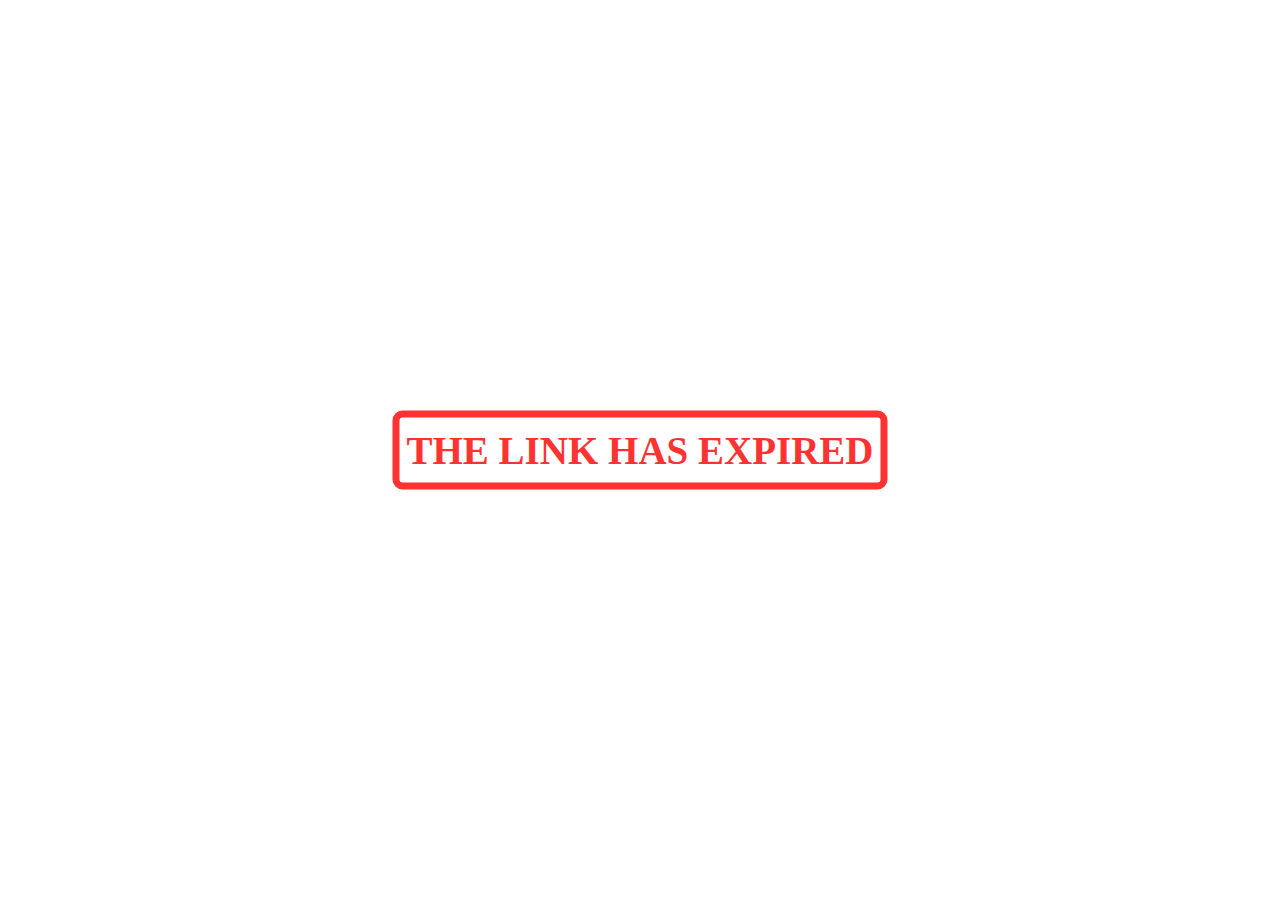
<file: expired.html>
<!DOCTYPE html>
<html>
<head>
    <style>
        .rubber_stamp {
  font-family: 'Vollkorn', serif;
  font-size: 39px;
  line-height: 45px;
  text-transform: uppercase;
  font-weight: bold;
  color: red;
  border: 7px solid red;
  float: left;
  padding: 10px 7px;
  border-radius: 10px;

  opacity: 0.8;
  -webkit-transform: rotate(-10deg);
  -o-transform: rotate(-10deg);
  -moz-transform: rotate(-10deg);
  -ms-transform: rotate(-10deg);
  position: absolute;
  left: 50%;
  top: 50%;
  transform: translate(-50%, -50%);

}
.rubber_stamp::after {
  position: absolute;
  content: " ";
  width: 100%;
  height: auto;
  min-height: 100%;
  top: -10px;
  left: -10px;
  padding: 10px;
  background: url(https://raw.github.com/domenicosolazzo/css3/master/img/noise.png) repeat;
}
    </style>
</head>
<body>
<div class="rubber_stamp">The Link Has Expired</div>
</body>
</html>
</file>
